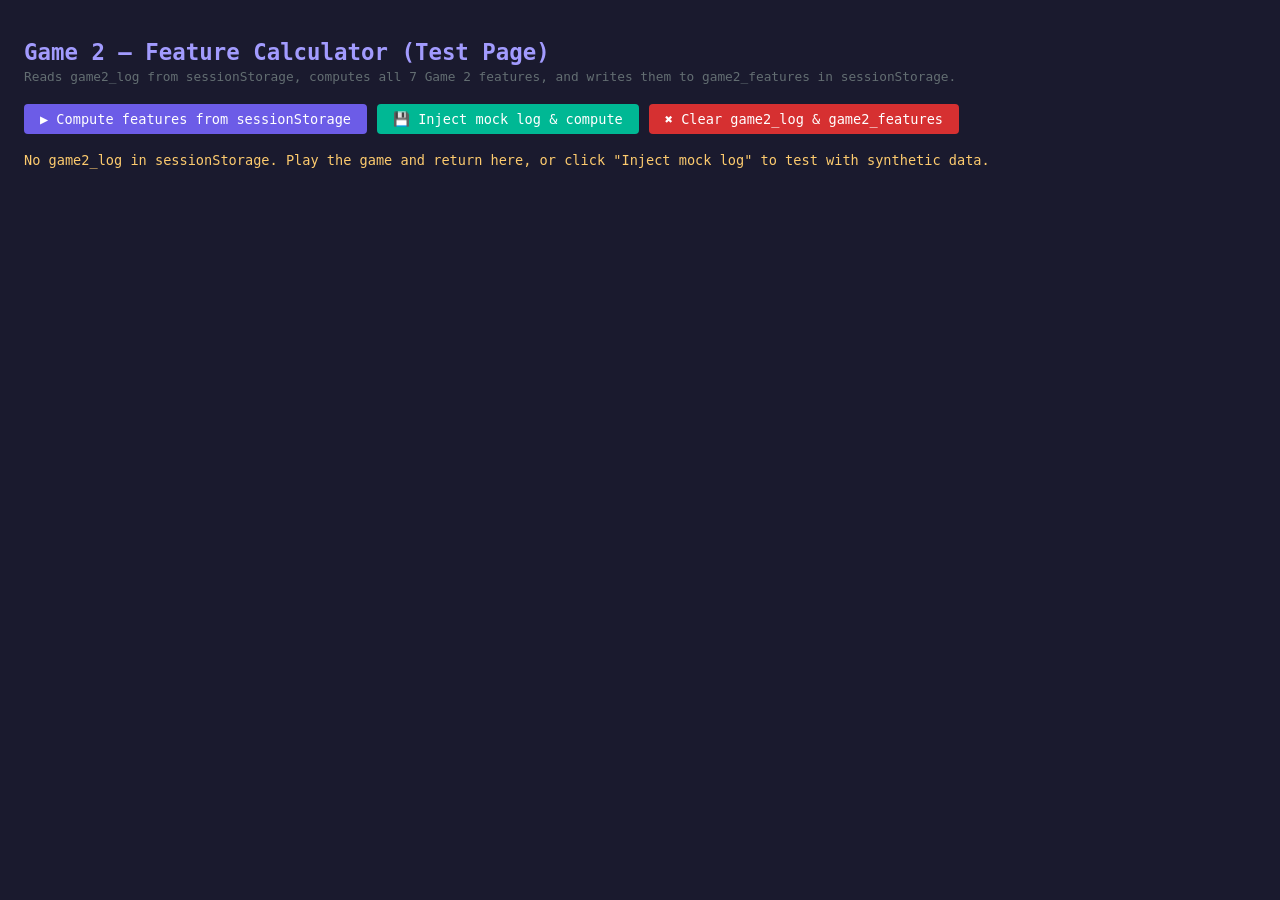
<file: game2-feature-test.html>
<!DOCTYPE html>
<html lang="en">
<head>
  <meta charset="UTF-8" />
  <title>Game 2 — Feature Test</title>
  <style>
    body {
      font-family: monospace;
      background: #1a1a2e;
      color: #e0e0e0;
      margin: 0;
      padding: 24px;
    }
    h1 { color: #a29bfe; margin-bottom: 4px; font-size: 1.4rem; }
    h2 { color: #74b9ff; font-size: 1rem; margin: 24px 0 8px; }
    p.sub  { color: #636e72; font-size: 0.8rem; margin: 0 0 20px; }

    /* Feature table */
    table {
      border-collapse: collapse;
      width: 100%;
      max-width: 820px;
      margin-bottom: 12px;
    }
    th, td {
      border: 1px solid #444;
      padding: 7px 12px;
      text-align: left;
      font-size: 0.85rem;
    }
    th { background: #2d2d4e; color: #a29bfe; }
    tr:nth-child(even) td { background: #12122a; }
    td.val { color: #55efc4; font-weight: bold; text-align: right; }
    td.null-val { color: #e17055; font-style: italic; text-align: right; }
    td.ef  { color: #fdcb6e; font-size: 0.78rem; }
    td.dir { color: #fd79a8; font-size: 0.78rem; }

    /* Buttons */
    .btn-row { display: flex; gap: 10px; flex-wrap: wrap; margin-bottom: 18px; }
    button {
      padding: 7px 16px;
      border: none;
      border-radius: 4px;
      cursor: pointer;
      font-family: monospace;
      font-size: 0.85rem;
    }
    #btn-compute { background: #6c5ce7; color: #fff; }
    #btn-mock    { background: #00b894; color: #fff; }
    #btn-clear   { background: #d63031; color: #fff; }

    /* sessionStorage key badge */
    .badge {
      display: inline-block;
      background: #2d3436;
      border: 1px solid #6c5ce7;
      border-radius: 3px;
      padding: 2px 7px;
      font-size: 0.78rem;
      color: #a29bfe;
      margin-left: 6px;
    }

    /* Log viewer */
    #log-box {
      background: #0d0d1a;
      border: 1px solid #444;
      border-radius: 4px;
      padding: 12px;
      max-height: 320px;
      overflow-y: auto;
      font-size: 0.76rem;
      color: #b2bec3;
      white-space: pre;
    }
    .status { font-size: 0.85rem; margin: 8px 0; }
    .ok  { color: #55efc4; }
    .err { color: #e17055; }
    .warn { color: #fdcb6e; }
  </style>
</head>
<body>

<h1>Game 2 — Feature Calculator (Test Page)</h1>
<p class="sub">Reads <code>game2_log</code> from sessionStorage, computes all 7 Game 2 features, and writes them to <code>game2_features</code> in sessionStorage.</p>

<div class="btn-row">
  <button id="btn-compute">&#9654; Compute features from sessionStorage</button>
  <button id="btn-mock">&#128190; Inject mock log &amp; compute</button>
  <button id="btn-clear">&#10006; Clear game2_log &amp; game2_features</button>
</div>

<div id="status-msg" class="status"></div>

<div id="results-section" style="display:none">
  <h2>Computed features <span class="badge">sessionStorage → game2_features</span></h2>
  <table id="feature-table">
    <thead>
      <tr>
        <th>Feature</th>
        <th>Value</th>
        <th>EF Component</th>
        <th>ADHD direction</th>
        <th>Definition</th>
      </tr>
    </thead>
    <tbody></tbody>
  </table>

  <h2>Raw log summary</h2>
  <div id="log-summary"></div>

  <h2>Raw log <span class="badge">game2_log</span></h2>
  <div id="log-box"></div>
</div>

<script>
// ─────────────────────────────────────────────────────────────────────────────
// Feature computation
// ─────────────────────────────────────────────────────────────────────────────
function computeGame2Features(log) {
  var flips       = log.filter(function(e) { return e.event_type === 'flip'; });
  var secondFlips = flips.filter(function(e) { return e.flip_in_pair === 2; });

  // Per-round accuracy (second flip of each pair)
  function roundAccuracy(roundNum) {
    var rf = secondFlips.filter(function(e) { return e.round === roundNum; });
    if (rf.length === 0) return null;
    var correct = rf.filter(function(e) { return e.match_result === 'correct'; }).length;
    return correct / rf.length;
  }

  var g2_wm_easy              = roundAccuracy(1);
  var g2_wm_medium            = roundAccuracy(2);
  var g2_wm_hard              = roundAccuracy(3);
  var g2_accuracy_post_switch = roundAccuracy(4);

  var g2_switch_cost = (g2_wm_hard !== null && g2_accuracy_post_switch !== null)
    ? g2_wm_hard - g2_accuracy_post_switch
    : null;

  // Mean time per pair across all rounds (exclude > 30 000 ms)
  var validTimes = secondFlips
    .filter(function(e) {
      return e.time_between_flips_ms !== null &&
             e.time_between_flips_ms !== undefined &&
             e.time_between_flips_ms <= 30000;
    })
    .map(function(e) { return e.time_between_flips_ms; });

  var g2_mean_time_per_pair = validTimes.length > 0
    ? Math.round(validTimes.reduce(function(a, b) { return a + b; }, 0) / validTimes.length)
    : null;

  // Perseveration rate — Round 4 only
  // Group Round 4 flips by pair_attempt_id, find incorrect pairs where both values identical
  var round4Flips = flips.filter(function(e) { return e.round === 4; });
  var pairs4 = {};
  round4Flips.forEach(function(e) {
    var id = e.pair_attempt_id;
    if (!pairs4[id]) pairs4[id] = [];
    pairs4[id].push(e);
  });

  var round4IncorrectPairs = [];
  Object.keys(pairs4).forEach(function(id) {
    var pair = pairs4[id];
    var first  = pair.filter(function(e) { return e.flip_in_pair === 1; })[0];
    var second = pair.filter(function(e) { return e.flip_in_pair === 2; })[0];
    if (second && second.match_result === 'incorrect') {
      round4IncorrectPairs.push({
        v0: first  ? first.card_value  : null,
        v1: second ? second.card_value : null
      });
    }
  });

  var perseverationCount = round4IncorrectPairs.filter(function(p) {
    return p.v0 !== null && p.v1 !== null && p.v0 === p.v1;
  }).length;

  var g2_perseveration_rate = round4IncorrectPairs.length > 0
    ? perseverationCount / round4IncorrectPairs.length
    : 0;

  return {
    g2_wm_easy:              g2_wm_easy,
    g2_wm_medium:            g2_wm_medium,
    g2_wm_hard:              g2_wm_hard,
    g2_mean_time_per_pair:   g2_mean_time_per_pair,
    g2_switch_cost:          g2_switch_cost,
    g2_accuracy_post_switch: g2_accuracy_post_switch,
    g2_perseveration_rate:   g2_perseveration_rate
  };
}

// ─────────────────────────────────────────────────────────────────────────────
// Display
// ─────────────────────────────────────────────────────────────────────────────
var FEATURE_META = [
  {
    key: 'g2_wm_easy',
    ef:  'Updating — WM low load',
    dir: '↓ Lower = ADHD',
    def: 'Correct / total pair attempts, Round 1 (2×3)'
  },
  {
    key: 'g2_wm_medium',
    ef:  'Updating — WM moderate load',
    dir: '↓ Lower = ADHD',
    def: 'Correct / total pair attempts, Round 2 (3×4)'
  },
  {
    key: 'g2_wm_hard',
    ef:  'Updating — WM high load',
    dir: '↓ Lower = ADHD',
    def: 'Correct / total pair attempts, Round 3 (4×5)'
  },
  {
    key: 'g2_mean_time_per_pair',
    ef:  'Processing Speed',
    dir: '↑ Slower = ADHD',
    def: 'Mean ms from flip 1→flip 2, all rounds (pairs ≤ 30 s only)'
  },
  {
    key: 'g2_switch_cost',
    ef:  'Shifting',
    dir: '↑ Higher = ADHD',
    def: 'Accuracy Round 3 − Accuracy Round 4'
  },
  {
    key: 'g2_accuracy_post_switch',
    ef:  'Shifting',
    dir: '↓ Lower = ADHD',
    def: 'Correct / total pair attempts, Round 4 (sum-to-21)'
  },
  {
    key: 'g2_perseveration_rate',
    ef:  'Inhibition',
    dir: '↑ Higher = ADHD',
    def: 'Identical-value incorrect pairs in Round 4 / total Round 4 incorrect pairs'
  }
];

function formatVal(v, key) {
  if (v === null || v === undefined) return { text: 'null (no data)', isNull: true };
  if (key === 'g2_mean_time_per_pair') return { text: v + ' ms', isNull: false };
  if (typeof v === 'number' && !Number.isInteger(v)) return { text: v.toFixed(4), isNull: false };
  return { text: String(v), isNull: false };
}

function renderResults(features, log) {
  var tbody = document.querySelector('#feature-table tbody');
  tbody.innerHTML = '';

  FEATURE_META.forEach(function(meta) {
    var val = features[meta.key];
    var fmt = formatVal(val, meta.key);
    var tr = document.createElement('tr');
    tr.innerHTML =
      '<td>' + meta.key + '</td>' +
      '<td class="' + (fmt.isNull ? 'null-val' : 'val') + '">' + fmt.text + '</td>' +
      '<td class="ef">'  + meta.ef  + '</td>' +
      '<td class="dir">' + meta.dir + '</td>' +
      '<td style="font-size:0.78rem;color:#b2bec3">' + meta.def + '</td>';
    tbody.appendChild(tr);
  });

  // Log summary
  var flips   = log.filter(function(e) { return e.event_type === 'flip'; });
  var reveals = log.filter(function(e) { return e.event_type === 'reveal_start' || e.event_type === 'reveal_end'; });
  var r4flips = flips.filter(function(e) { return e.round === 4; });
  var r4second = r4flips.filter(function(e) { return e.flip_in_pair === 2; });
  var r4incorrect = r4second.filter(function(e) { return e.match_result === 'incorrect'; });
  var r4persev = r4incorrect.filter(function(e) {
    // need to find first flip of same pair_attempt_id
    var first = flips.filter(function(f) { return f.pair_attempt_id === e.pair_attempt_id && f.flip_in_pair === 1; })[0];
    return first && first.card_value === e.card_value;
  });

  document.getElementById('log-summary').innerHTML =
    '<table style="max-width:820px">' +
    '<tr><td>Total log entries</td><td class="val">' + log.length + '</td></tr>' +
    '<tr><td>Reveal markers</td><td class="val">' + reveals.length + '</td></tr>' +
    '<tr><td>Total flip events</td><td class="val">' + flips.length + '</td></tr>' +
    '<tr><td>Round 1 pair attempts</td><td class="val">' + flips.filter(function(e){return e.round===1&&e.flip_in_pair===2;}).length + '</td></tr>' +
    '<tr><td>Round 2 pair attempts</td><td class="val">' + flips.filter(function(e){return e.round===2&&e.flip_in_pair===2;}).length + '</td></tr>' +
    '<tr><td>Round 3 pair attempts</td><td class="val">' + flips.filter(function(e){return e.round===3&&e.flip_in_pair===2;}).length + '</td></tr>' +
    '<tr><td>Round 4 pair attempts</td><td class="val">' + r4second.length + '</td></tr>' +
    '<tr><td>Round 4 incorrect pairs</td><td class="val">' + r4incorrect.length + '</td></tr>' +
    '<tr><td>Round 4 perseveration errors (identical-value)</td><td class="val">' + r4persev.length + '</td></tr>' +
    '</table>';

  // Raw log
  document.getElementById('log-box').textContent = JSON.stringify(log, null, 2);

  document.getElementById('results-section').style.display = '';
}

function setStatus(msg, cls) {
  var el = document.getElementById('status-msg');
  el.className = 'status ' + cls;
  el.textContent = msg;
}

// ─────────────────────────────────────────────────────────────────────────────
// Compute from real sessionStorage
// ─────────────────────────────────────────────────────────────────────────────
function computeFromStorage() {
  var raw = sessionStorage.getItem('game2_log');
  if (!raw) {
    setStatus('No game2_log found in sessionStorage. Play the game first, or click "Inject mock log".', 'err');
    document.getElementById('results-section').style.display = 'none';
    return;
  }

  var log;
  try {
    log = JSON.parse(raw);
  } catch(e) {
    setStatus('game2_log is invalid JSON: ' + e.message, 'err');
    return;
  }

  var features = computeGame2Features(log);
  sessionStorage.setItem('game2_features', JSON.stringify(features));
  setStatus('Features computed from real game2_log and written to sessionStorage as game2_features.', 'ok');
  renderResults(features, log);
}

// ─────────────────────────────────────────────────────────────────────────────
// Mock log generator — simulates a plausible game session
// ─────────────────────────────────────────────────────────────────────────────
function buildMockLog() {
  var log = [];
  var now = Date.now() - 300000; // pretend game started 5 min ago
  var flipId = 0;
  var pairId = 0;

  function ts() { now += Math.floor(Math.random() * 800) + 400; return now; }

  function addReveal(round, revealMs) {
    var t = ts();
    log.push({ event_type: 'reveal_start', round: round, timestamp: t });
    now += revealMs;
    log.push({ event_type: 'reveal_end', round: round, timestamp: now });
    now += 500; // small gap before first flip
  }

  // Helper: add a pair attempt
  function addPair(round, v0, v1, rule, postSwitch, correct) {
    pairId++;
    flipId++;
    var t1 = ts();
    log.push({
      event_type: 'flip', flip_id: flipId, timestamp: t1,
      round: round, card_value: v0,
      pair_attempt_id: pairId, flip_in_pair: 1,
      current_rule: rule, post_switch: postSwitch,
      match_result: null, time_between_flips_ms: null
    });
    var gap = Math.floor(Math.random() * 2000) + 600;
    now += gap;
    flipId++;
    var t2 = ts();
    log.push({
      event_type: 'flip', flip_id: flipId, timestamp: t2,
      round: round, card_value: v1,
      pair_attempt_id: pairId, flip_in_pair: 2,
      current_rule: rule, post_switch: postSwitch,
      match_result: correct ? 'correct' : 'incorrect',
      time_between_flips_ms: gap
    });
    if (!correct) now += 1000; // card flip-back delay
  }

  // ── Round 1 — Easy 2×3, 3 pairs ───────────────────────────────────────────
  addReveal(1, 1500);
  addPair(1, 7,  7,  'identical', false, true);   // correct
  addPair(1, 3,  9,  'identical', false, false);  // wrong
  addPair(1, 3,  3,  'identical', false, true);   // correct
  addPair(1, 9,  9,  'identical', false, true);   // correct

  // ── Round 2 — Medium 3×4, 6 pairs ─────────────────────────────────────────
  addReveal(2, 2500);
  addPair(2, 4,  4,  'identical', false, true);
  addPair(2, 11, 6,  'identical', false, false);
  addPair(2, 11, 11, 'identical', false, true);
  addPair(2, 6,  13, 'identical', false, false);
  addPair(2, 6,  6,  'identical', false, true);
  addPair(2, 13, 13, 'identical', false, true);
  addPair(2, 15, 15, 'identical', false, true);
  addPair(2, 2,  2,  'identical', false, true);

  // ── Round 3 — Hard 4×5, 10 pairs ──────────────────────────────────────────
  addReveal(3, 3500);
  addPair(3, 1,  1,  'identical', false, true);
  addPair(3, 5,  12, 'identical', false, false);
  addPair(3, 5,  5,  'identical', false, true);
  addPair(3, 12, 12, 'identical', false, true);
  addPair(3, 8,  20, 'identical', false, false);
  addPair(3, 8,  8,  'identical', false, true);
  addPair(3, 20, 17, 'identical', false, false);
  addPair(3, 20, 20, 'identical', false, true);
  addPair(3, 17, 17, 'identical', false, true);
  addPair(3, 14, 14, 'identical', false, true);
  addPair(3, 9,  9,  'identical', false, true);
  addPair(3, 2,  2,  'identical', false, true);

  // ── Round 4 — Sum-to-21, 10 pairs (including perseveration traps) ─────────
  addReveal(4, 3000);
  addPair(4, 1,  20, 'sum_target', true, true);    // 1+20=21 correct
  addPair(4, 2,  19, 'sum_target', true, true);    // correct
  addPair(4, 3,  3,  'sum_target', true, false);   // PERSEVERATION: tried identical instead of 3+18
  addPair(4, 3,  18, 'sum_target', true, true);    // correct
  addPair(4, 18, 18, 'sum_target', true, false);   // PERSEVERATION
  addPair(4, 18, 3,  'sum_target', true, true);    // corrected
  addPair(4, 4,  4,  'sum_target', true, false);   // PERSEVERATION
  addPair(4, 4,  17, 'sum_target', true, true);    // correct
  addPair(4, 17, 17, 'sum_target', true, false);   // PERSEVERATION
  addPair(4, 17, 4,  'sum_target', true, true);    // correct
  addPair(4, 5,  16, 'sum_target', true, true);    // correct
  addPair(4, 6,  15, 'sum_target', true, true);    // correct
  addPair(4, 7,  14, 'sum_target', true, true);    // correct
  addPair(4, 8,  13, 'sum_target', true, true);    // correct

  return log;
}

function injectMockAndCompute() {
  var log = buildMockLog();
  sessionStorage.setItem('game2_log', JSON.stringify(log));
  var features = computeGame2Features(log);
  sessionStorage.setItem('game2_features', JSON.stringify(features));
  setStatus(
    'Mock log injected into sessionStorage as game2_log. Features computed and stored as game2_features.',
    'warn'
  );
  renderResults(features, log);
}

function clearStorage() {
  sessionStorage.removeItem('game2_log');
  sessionStorage.removeItem('game2_features');
  document.getElementById('results-section').style.display = 'none';
  setStatus('game2_log and game2_features removed from sessionStorage.', 'warn');
}

// ─────────────────────────────────────────────────────────────────────────────
// Wire buttons
// ─────────────────────────────────────────────────────────────────────────────
document.getElementById('btn-compute').addEventListener('click', computeFromStorage);
document.getElementById('btn-mock').addEventListener('click', injectMockAndCompute);
document.getElementById('btn-clear').addEventListener('click', clearStorage);

// Auto-run if real log already exists
if (sessionStorage.getItem('game2_log')) {
  computeFromStorage();
} else {
  setStatus('No game2_log in sessionStorage. Play the game and return here, or click "Inject mock log" to test with synthetic data.', 'warn');
}
</script>
</body>
</html>
</file>
